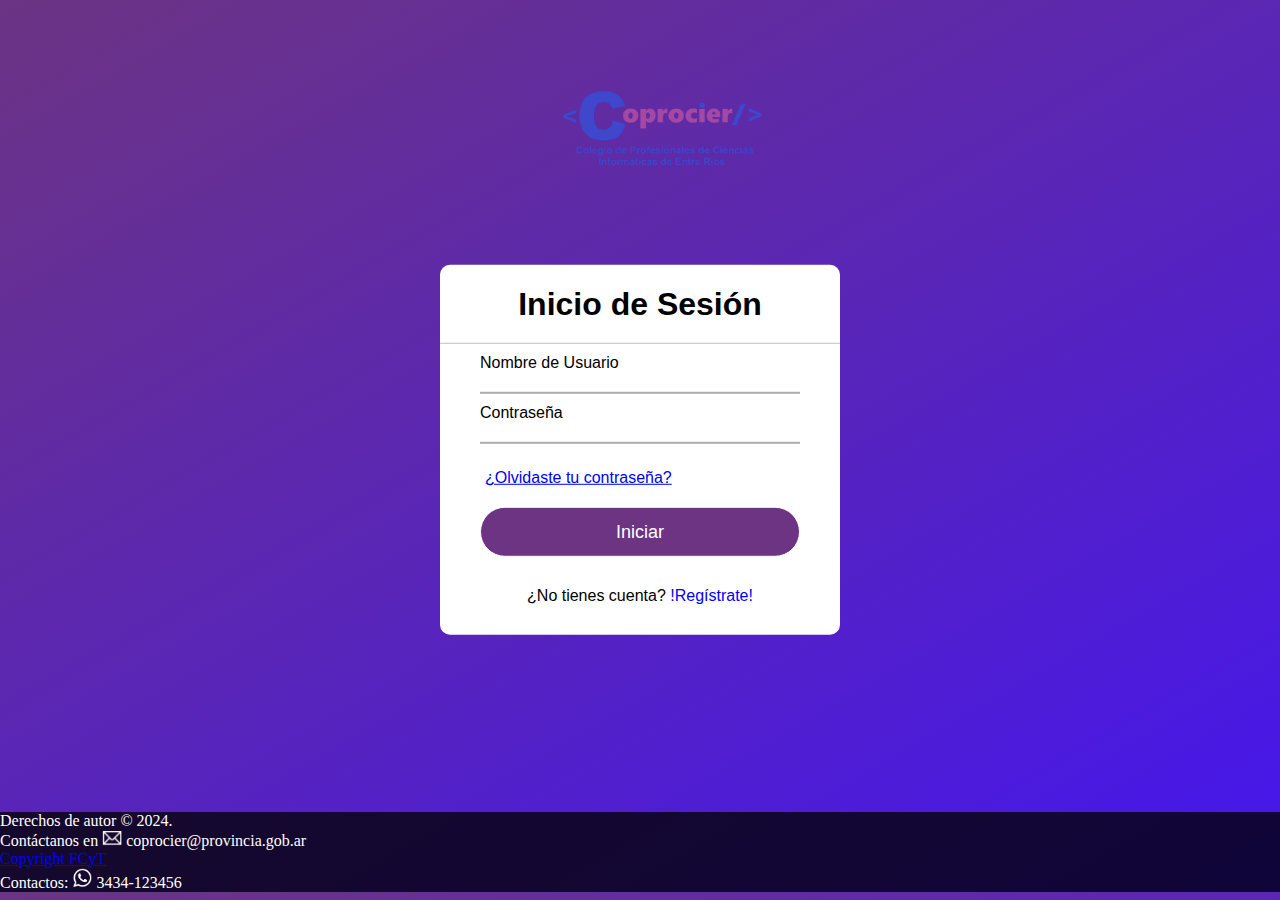
<file: index.html>
<!DOCTYPE html>

<html lang="es">

<head>

    <meta charset="UTF-8">

    <meta http-equiv="X-UA-Compatible" content="IE=edge">

    <meta name="viewport" content="width=device-width, initial-scale=1.0">

    <title>¡Bienvenido a Coprocier!</title>

    <link rel="stylesheet" href="style.css">

</head>

<body>
    
    <div class="logo">
        <img src="Copro.png" width="201" height="78" alt="Logo Coprocier" title="Logo Coprocier">
    </div>
    
    <div class="formulario">

        <h1>Inicio de Sesión</h1>

        <form method="post">

            <div class="username">

                <input type="text" required size="20" maxlength="20">

                <label>Nombre de Usuario</label>

            </div>

            <div class="username">

                <input type="password" required size="20" maxlength="20">

                <label>Contraseña</label>

            </div>

            <div class="recordar">
                <a href="recuperar.html">¿Olvidaste tu contraseña?</a>
                
            </div>


            <a href="pagina.html"><input type="button" value="Iniciar" ></a>

            <div class="registrarse">

                ¿No tienes cuenta? <a href="registro.html">!Regístrate!</a>

            </div>

        </form>

    

    </div>
    
    <div class="contFooter" ></div>
        <footer class="footer">
            <label title="Copyright">Derechos de autor © 2024.</label> <br>
            <label title="Correo">Contáctanos en <img src="pngCorreo.png" alt="Correo" width="20" height="16"> coprocier@provincia.gob.ar</label> <br>
            <label title="Sitio de la FCyT"><a href="https://fcyt.uader.edu.ar/" target="_blank">Copyright FCyT</a></label> <br>
            <label title="Whatsapp">Contactos: <img src="pngWsp.png" alt="WhatsApp" width="20" height="20"> 3434-123456</label> <br>
        </footer>
    </div>

<body>


<html>
</file>
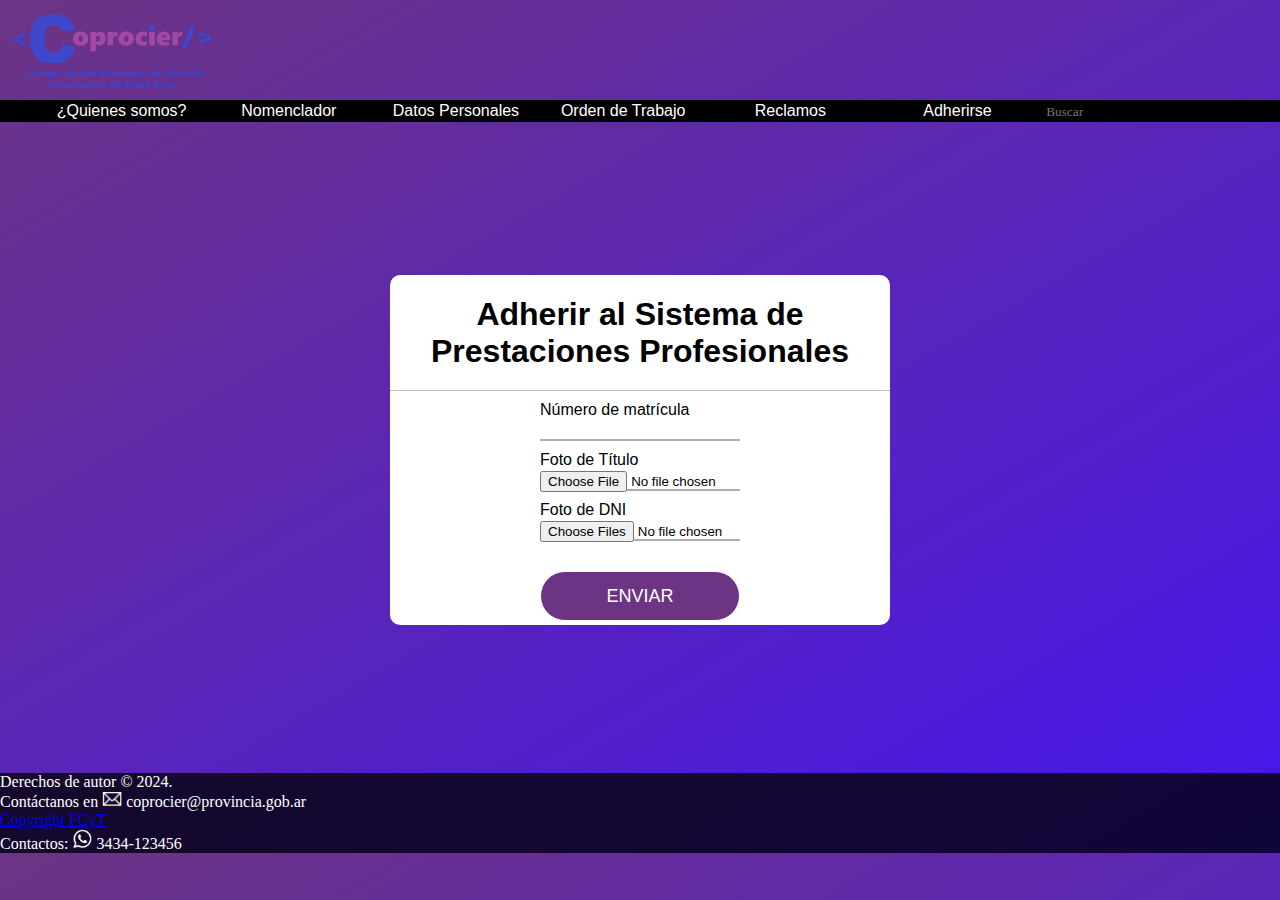
<file: Adherirse.html>
<!DOCTYPE html>
<html lang="en">
<head>
    <meta charset="UTF-8">
    <meta name="viewport" content="width=device-width, initial-scale=1.0">
    <link rel="stylesheet" href="Reclamos.css">
    <title>Document</title>
</head>
<body>
    <div class="logo">
        <a href="pagina.html"><img src="Copro.png" width="201" height="78" alt="Logo Coprocier" title="Logo Coprocier"></a>
    </div>
    <nav class="barraNavegacion">
        <ul>
            <li><a href="pagina.html"><input type="button" value="¿Quienes somos?" class="botonesNavegacion" title="¿Quienes somos?"></a></li>

            <li><a href="Nomenclador.html"><input type="button" value="Nomenclador" class="botonesNavegacion" title="Nomenclador"></a></li>

            <li><a href="datosPersonales.html"><input type="button" value="Datos Personales"class="botonesNavegacion" title="Datos Personales"></a></li>

            <li><a href="ordenTrabajo.html"><input type="button" value="Orden de Trabajo"class="botonesNavegacion" title="Orden de Trabajo"></a></li>

            <li><a href="Reclamos.html"><input type="button" value="Reclamos"class="botonesNavegacion" title="Reclamos"></a></li>

            <li><a href="Adherirse.html"><input type="button" value="Adherirse"class="botonesNavegacion" title="Adherirse"></a></li>

            <li><input type="text" value="" placeholder="Buscar"class="buscador" title="Buscar"></li>
        </ul>
    </nav>
    <div class="contenedorOrden">
        <h1>
            Adherir al Sistema de Prestaciones Profesionales  
        </h1>
        <form action="post">
            <div>
                <input type="text" required>
                <label>Número de matrícula</label>
            </div>
            <div>
                <input type="file" value="Titulo">
                <label>Foto de Título</label>
            </div>

            <div>
                <input type="file" value="dniFrente" multiple>
                <label>Foto de DNI</label>
            </div>

            <input type="submit" value="ENVIAR">
            
        </form>
    </div>

    <div >
        <footer class="footer">
            <label title="Copyright">Derechos de autor © 2024.</label> <br>
            <label title="Correo">Contáctanos en <img src="pngCorreo.png" alt="Correo" width="20" height="16"> coprocier@provincia.gob.ar</label> <br>
            <label title="Sitio de la FCyT"><a href="https://fcyt.uader.edu.ar/" target="_blank">Copyright FCyT</a></label> <br>
            <label title="Whatsapp">Contactos: <img src="pngWsp.png" alt="WhatsApp" width="20" height="20"> 3434-123456</label> <br>
        </footer>

    </div>

    </body>
</html>
</file>
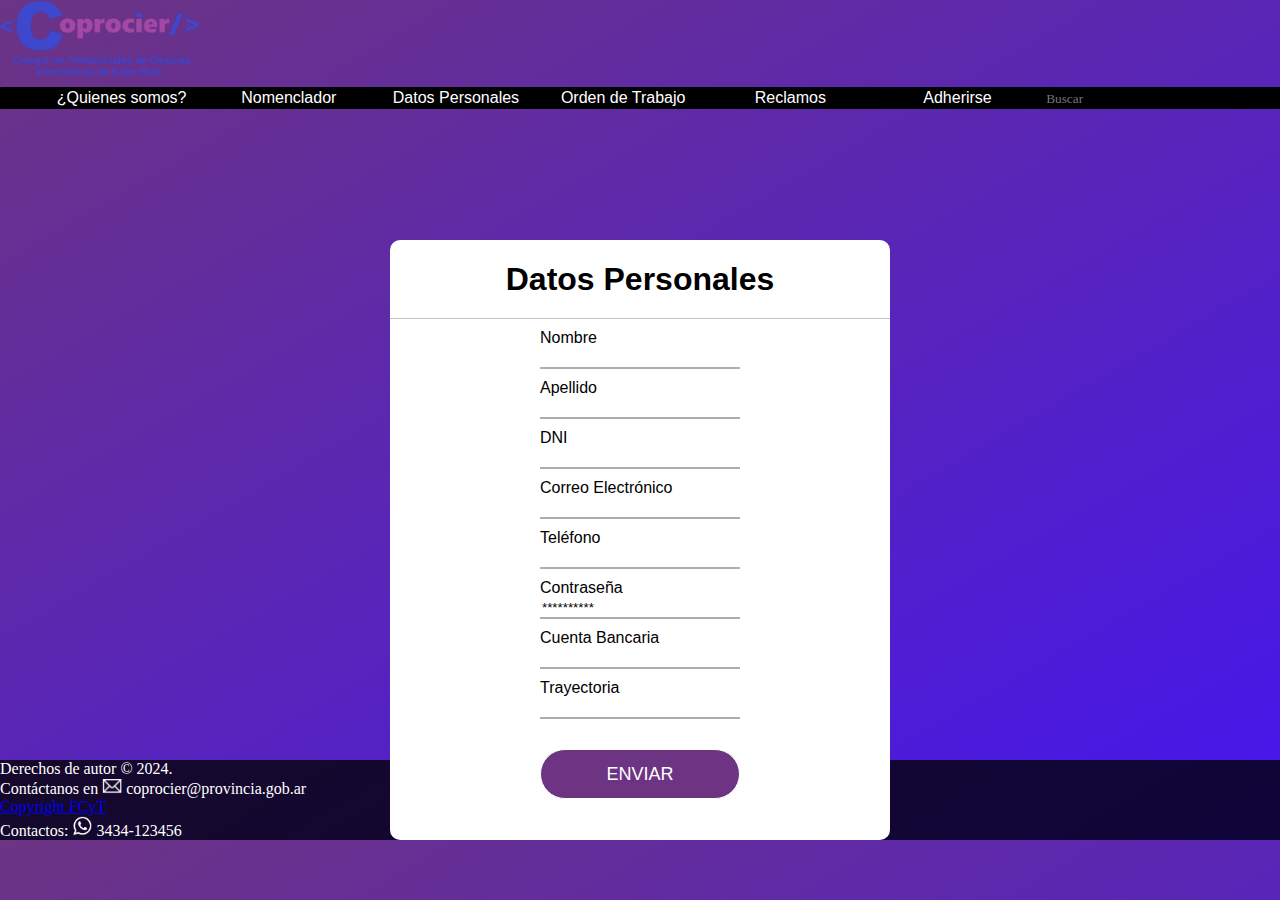
<file: datosPersonales.html>
<!DOCTYPE html>
<html lang="en">
<head>
    <meta charset="UTF-8">
    <meta name="viewport" content="width=device-width, initial-scale=1.0">
    <link rel="stylesheet" href="styleDatosPersonales.css">
    <title>Document</title>
</head>
<body>
    <div>
        <a href="pagina.html"><img src="Copro.png" width="201" height="78" alt="Logo Coprocier" title="Logo Coprocier"></a>
    </div>

    <nav class="barraNavegacion">
        <ul>
            <li><a href="pagina.html"><input type="button" value="¿Quienes somos?" class="botonesNavegacion" title="¿Quienes somos?"></a></li>

            <li><a href="Nomenclador.html"><input type="button" value="Nomenclador" class="botonesNavegacion" title="Nomenclador"></a></li>

            <li><a href="datosPersonales.html"><input type="button" value="Datos Personales"class="botonesNavegacion" title="Datos Personales"></a></li>

            <li><a href="ordenTrabajo.html"><input type="button" value="Orden de Trabajo"class="botonesNavegacion" title="Orden de Trabajo"></a></li>

            <li><a href="Reclamos.html"><input type="button" value="Reclamos"class="botonesNavegacion" title="Reclamos"></a></li>

            <li><a href="Adherirse.html"><input type="button" value="Adherirse"class="botonesNavegacion" title="Adherirse"></a></li>

            <li><input type="text" value="" placeholder="Buscar"class="buscador" title="Buscar"></li>
        </ul>
    </nav>

    <div class="contenedorOrden">
        <h1>
            Datos Personales  
        </h1>
        <form action="post">
            <div>
                <input type="text" required>
                <label>Nombre</label>
            </div>

            <div>
                <input type="text" required>
                <label>Apellido</label>
            </div>

            <div>
                <input type="text">
                <label>DNI</label>
            </div>
            <div>
                <input type="email">
                <label>Correo Electrónico</label>
            </div>
            <div>
                <input type="text">
                <label>Teléfono</label>
            </div>
            <div>
                <input type="pasword" value="**********">
                <label >Contraseña</label>
            </div>
           
            <div>
                <input type="text">
                <label >Cuenta Bancaria</label>
            </div>
            <div>
                <input type="text">
                <label >Trayectoria</label>
            </div>
           
            <input type="submit" value="ENVIAR">
        </div>
        </form>
    </div>
</div>

<div >
        <footer class="footer">
            <label title="Copyright">Derechos de autor © 2024.</label> <br>
            <label title="Correo">Contáctanos en <img src="pngCorreo.png" alt="Correo" width="20" height="16"> coprocier@provincia.gob.ar</label> <br>
            <label title="Sitio de la FCyT"><a href="https://fcyt.uader.edu.ar/" target="_blank">Copyright FCyT</a></label> <br>
            <label title="Whatsapp">Contactos: <img src="pngWsp.png" alt="WhatsApp" width="20" height="20"> 3434-123456</label> <br>
        </footer>
</div>

</body>
</html>
</file>
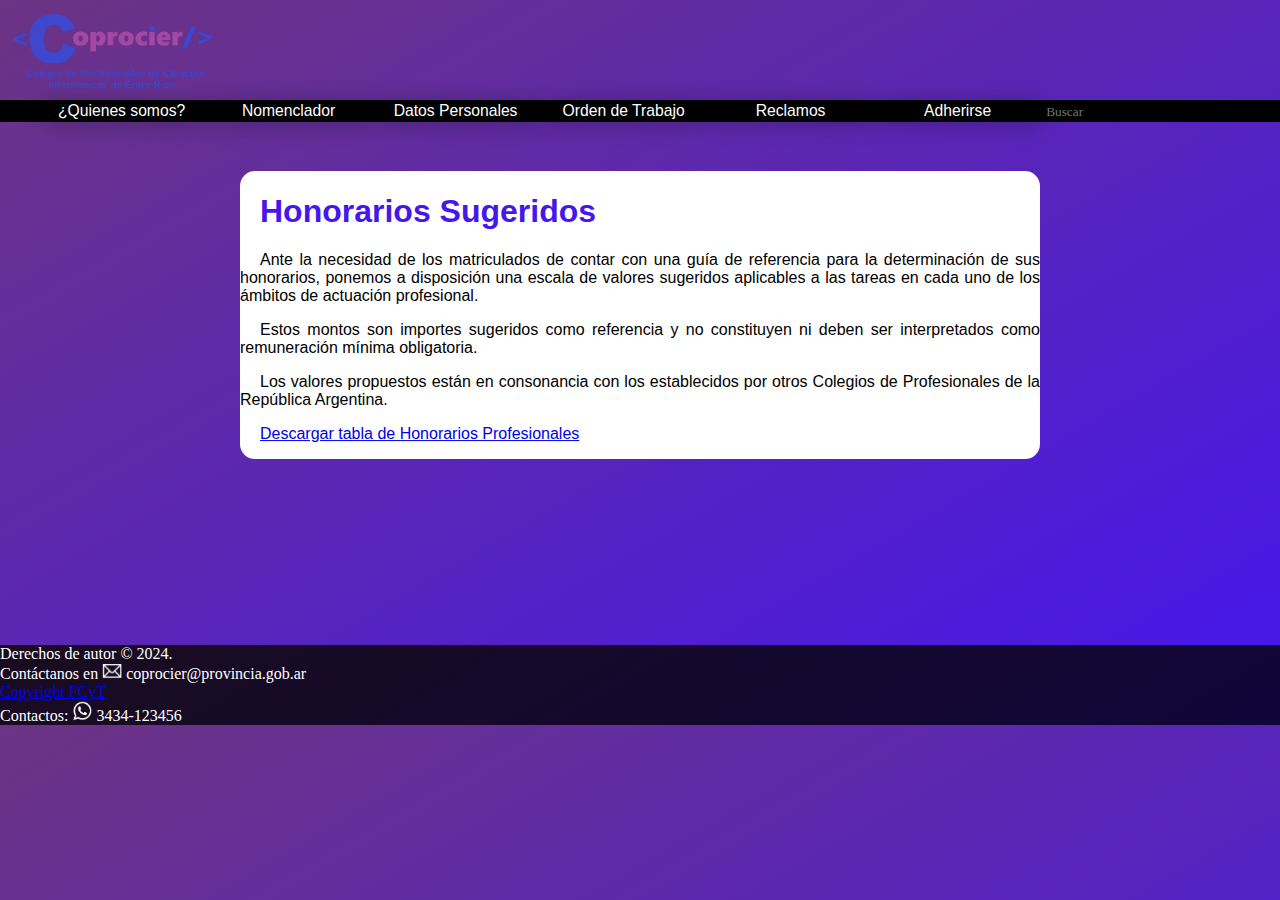
<file: Nomenclador.html>
<!DOCTYPE html>
<html lang="en">
<head>
    <meta charset="UTF-8">
    <meta name="viewport" content="width=device-width, initial-scale=1.0">
    <title>Nomenclador</title>
    <link rel="stylesheet" href="styleNom.css">
</head>
<body>
    <div>
        <a href="pagina.html"><img src="Copro.png" width="201" height="78" alt="Logo Coprocier" title="Logo Coprocier" class="logo"></a>
    </div>

    <nav class="barraNavegacion">
        <ul>
            <li><a href="pagina.html"><input type="button" value="¿Quienes somos?" class="botonesNavegacion" title="¿Quienes somos?"></a></li>

            <li><a href="Nomenclador.html"><input type="button" value="Nomenclador" class="botonesNavegacion" title="Nomenclador"></a></li>

            <li><a href="datosPersonales.html"><input type="button" value="Datos Personales"class="botonesNavegacion" title="Datos Personales"></a></li>

            <li><a href="ordenTrabajo.html"><input type="button" value="Orden de Trabajo"class="botonesNavegacion" title="Orden de Trabajo"></a></li>

            <li><a href="Reclamos.html"><input type="button" value="Reclamos"class="botonesNavegacion" title="Reclamos"></a></li>

            <li><a href="Adherirse.html"><input type="button" value="Adherirse"class="botonesNavegacion" title="Adherirse"></a></li>

            <li><input type="text" value="" placeholder="Buscar"class="buscador" title="Buscar"></li>
        </ul>
    </nav>

    <div class="SeccionNomenclador">
        <h1>Honorarios Sugeridos</h1>
            <div>
                <p>Ante la necesidad de los matriculados de contar con una guía de referencia para la determinación de sus honorarios, ponemos a disposición una escala de valores sugeridos aplicables a las tareas en cada uno de los ámbitos de actuación profesional.</p>
                <p>Estos montos son importes sugeridos como referencia y no constituyen ni deben ser interpretados como remuneración mínima obligatoria.</p>
                <p>Los valores propuestos están en consonancia con los establecidos por otros Colegios de Profesionales de la República Argentina.</p>
            </div>
            <div>
                <p><a href="Honorarios.pdf" target="_blank ">Descargar tabla de Honorarios Profesionales</a></p>
            </div>
    </div>

    <div class="contFooter">
        <footer class="footer">
            <label title="Copyright">Derechos de autor © 2024.</label> <br>
            <label title="Correo">Contáctanos en <img src="pngCorreo.png" alt="Correo" width="20" height="16"> coprocier@provincia.gob.ar</label> <br>
            <label title="Sitio de la FCyT"><a href="https://fcyt.uader.edu.ar/" target="_blank">Copyright FCyT</a></label> <br>
            <label title="Whatsapp">Contactos: <img src="pngWsp.png" alt="WhatsApp" width="20" height="20"> 3434-123456</label> <br>
        </footer>
    </div>
</body>
</html>
</file>
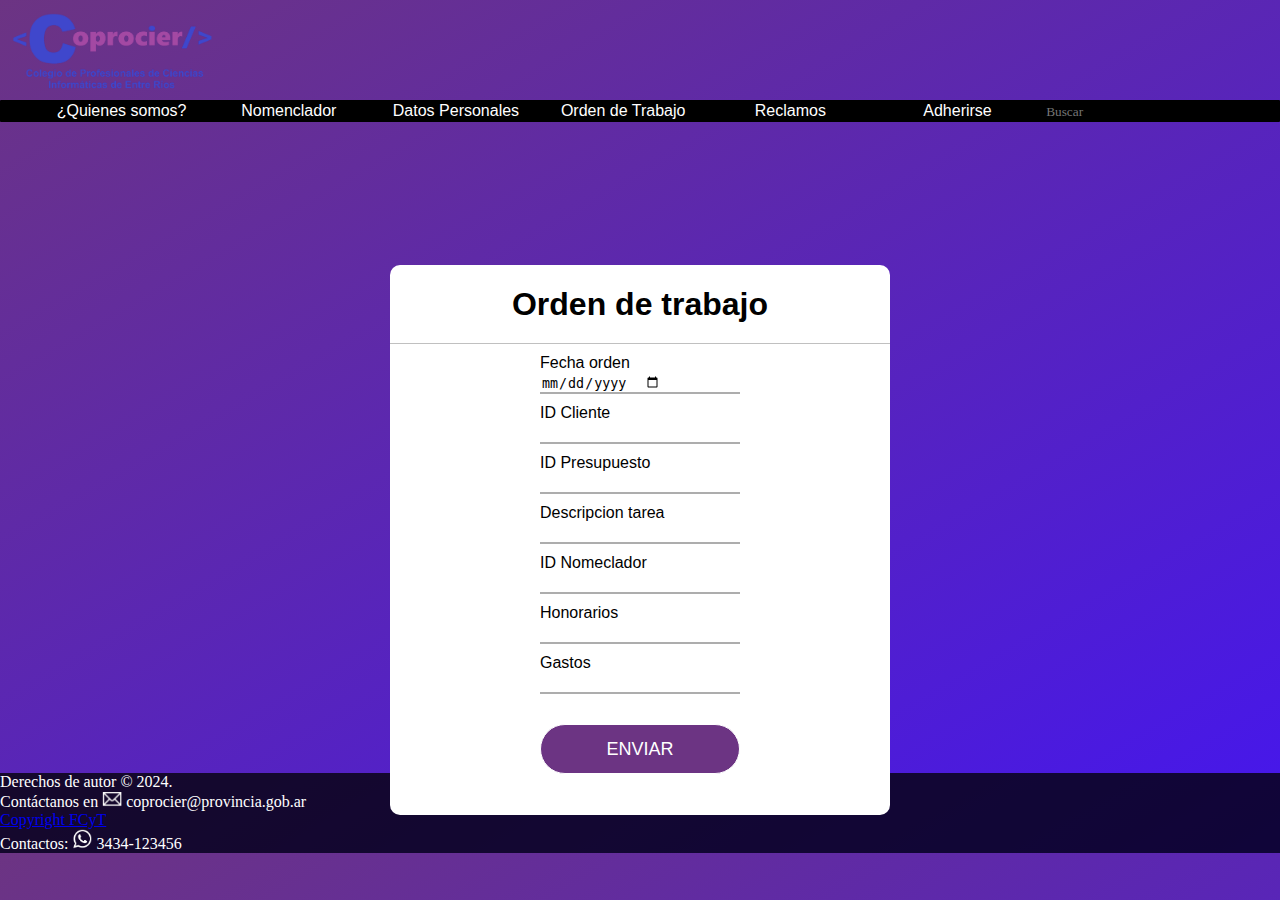
<file: ordenTrabajo.html>
<!DOCTYPE html>
<html lang="en">
<head>
    <meta charset="UTF-8">
    <meta name="viewport" content="width=device-width, initial-scale=1.0">
    <link rel="stylesheet" href="ordenTrabajo.css">
    <title>Document</title>
</head>
<body>
    <div class="logo">
        <a href="pagina.html"><img src="Copro.png" width="201" height="78" alt="Logo Coprocier" title="Logo Coprocier"></a>
    </div>
    <nav class="barraNavegacion">
        <ul>
            <li><a href="pagina.html"><input type="button" value="¿Quienes somos?" class="botonesNavegacion" title="¿Quienes somos?"></a></li>

            <li><a href="Nomenclador.html"><input type="button" value="Nomenclador" class="botonesNavegacion" title="Nomenclador"></a></li>

            <li><a href="datosPersonales.html"><input type="button" value="Datos Personales"class="botonesNavegacion" title="Datos Personales"></a></li>

            <li><a href="ordenTrabajo.html"><input type="button" value="Orden de Trabajo"class="botonesNavegacion" title="Orden de Trabajo"></a></li>

            <li><a href="Reclamos.html"><input type="button" value="Reclamos"class="botonesNavegacion" title="Reclamos"></a></li>

            <li><a href="Adherirse.html"><input type="button" value="Adherirse"class="botonesNavegacion" title="Adherirse"></a></li>

            <li><input type="text" value="" placeholder="Buscar"class="buscador" title="Buscar"></li>
        </ul>
    </nav>
    <div class="contenedorOrden">
        <h1>
            Orden de trabajo    
        </h1>
        <form action="post">
            <div class="date">
                <input type="date" required width="100">
                <label>Fecha orden</label>
            </div>
            <div>
                <input type="text" required>
                <label>ID Cliente</label>
            </div>

            <div>
                <input type="text" required>
                <label>ID Presupuesto</label>
            </div>

            <div>
                <input type="text">
                <label>Descripcion tarea</label>
            </div>
            <div>
                <input type="text">
                <label>ID Nomeclador</label>
            </div>
            <div>
                <input type="text">
                <label >Honorarios</label>
            </div>
            <div>
                <input type="text">
                <label >Gastos</label>
            </div>
            <input type="submit" value="ENVIAR">
            
        </form>
    </div>
</div>

<div >
        <footer class="footer">
            <label title="Copyright">Derechos de autor © 2024.</label> <br>
            <label title="Correo">Contáctanos en <img src="pngCorreo.png" alt="Correo" width="20" height="16"> coprocier@provincia.gob.ar</label> <br>
            <label title="Sitio de la FCyT"><a href="https://fcyt.uader.edu.ar/" target="_blank">Copyright FCyT</a></label> <br>
            <label title="Whatsapp">Contactos: <img src="pngWsp.png" alt="WhatsApp" width="20" height="20"> 3434-123456</label> <br>
        </footer>
</div>

</body>
</html>
</file>
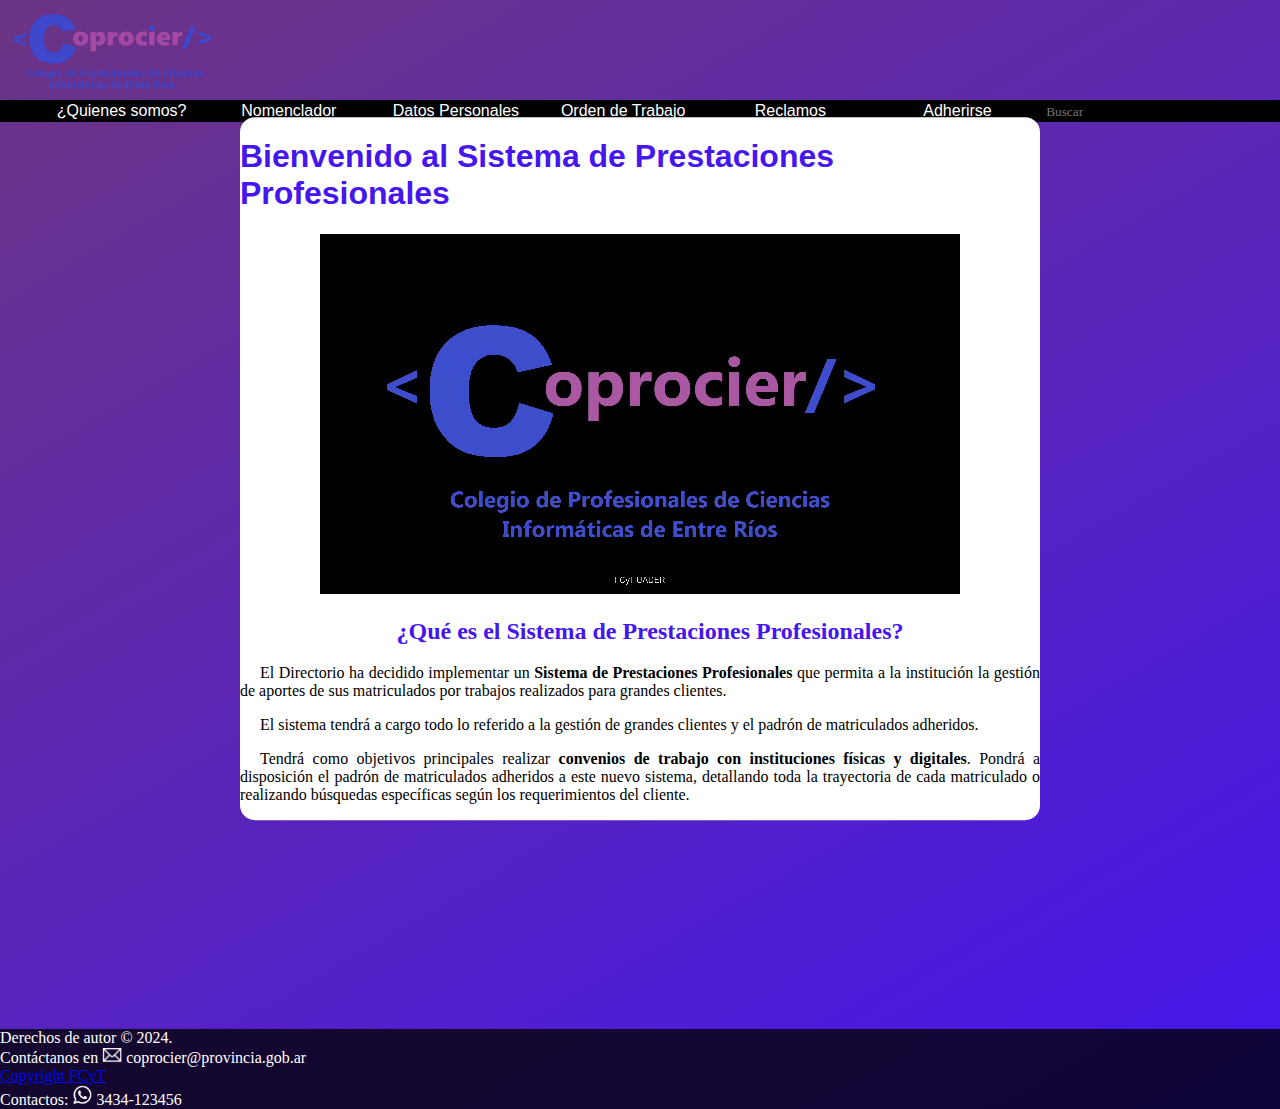
<file: pagina.html>
<!DOCTYPE html>
<html lang="en">
<head>
    <meta charset="UTF-8">
    <meta name="viewport" content="width=device-width, initial-scale=1.0">
    <title>Sistema de Gestión</title>
    <link rel="stylesheet" href="stylepag.css">
</head>

<body>
    <div>
        <a href="pagina.html"><img src="Copro.png" width="201" height="78" alt="Logo Coprocier" title="Logo Coprocier" class="logo"></a>
    </div>

    <nav class="barraNavegacion">
        <ul>
            <li><a href="pagina.html"><input type="button" value="¿Quienes somos?" class="botonesNavegacion" title="¿Quienes somos?"></a></li>

            <li><a href="Nomenclador.html"><input type="button" value="Nomenclador" class="botonesNavegacion" title="Nomenclador"></a></li>

            <li><a href="datosPersonales.html"><input type="button" value="Datos Personales"class="botonesNavegacion" title="Datos Personales"></a></li>

            <li><a href="ordenTrabajo.html"><input type="button" value="Orden de Trabajo"class="botonesNavegacion" title="Orden de Trabajo"></a></li>

            <li><a href="Reclamos.html"><input type="button" value="Reclamos"class="botonesNavegacion" title="Reclamos"></a></li>

            <li><a href="Adherirse.html"><input type="button" value="Adherirse"class="botonesNavegacion" title="Adherirse"></a></li>

            <li><input type="text" value="" placeholder="Buscar"class="buscador" title="Buscar"></li>
        </ul>
    </nav>

    <div class="Contenido">

        <h1>Bienvenido al Sistema de Prestaciones Profesionales</h1>

        <div align="center"><video src="VideoCopro.mp4" width="640" height="360" alt="Video sistema de prestaciones profesionales" title="Video Sistema de Prestaciones" poster="Coprocier fondo negro.png" loop autoplay muted></video></div>

        <div class="saraza">
            <h2 align="center">¿Qué es el Sistema de Prestaciones Profesionales?</h2>
            <p>El Directorio ha decidido implementar un<strong> Sistema de Prestaciones Profesionales</strong> que permita a la
            institución la gestión de aportes de sus matriculados por trabajos realizados para grandes clientes.</p>
            <p>El sistema tendrá a cargo todo lo referido a la gestión de grandes clientes y el padrón de
                matriculados adheridos.</p>
            <p>Tendrá como objetivos principales realizar<strong> convenios de trabajo con instituciones
            físicas y digitales</strong>. Pondrá a disposición el padrón de matriculados adheridos a este nuevo sistema,
            detallando toda la trayectoria de cada matriculado o realizando búsquedas específicas según los
            requerimientos del cliente.</p>
        </div>
    </div>       
    <div class="contFooter" ></div>
        <footer class="footer">
            <label title="Copyright">Derechos de autor © 2024.</label> <br>
            <label title="Correo">Contáctanos en <img src="pngCorreo.png" alt="Correo" width="20" height="16"> coprocier@provincia.gob.ar</label> <br>
            <label title="Sitio de la FCyT"><a href="https://fcyt.uader.edu.ar/" target="_blank">Copyright FCyT</a></label> <br>
            <label title="Whatsapp">Contactos: <img src="pngWsp.png" alt="WhatsApp" width="20" height="20"> 3434-123456</label> <br>
        </footer>
    </div>
    
    

</body>
</html>
</file>
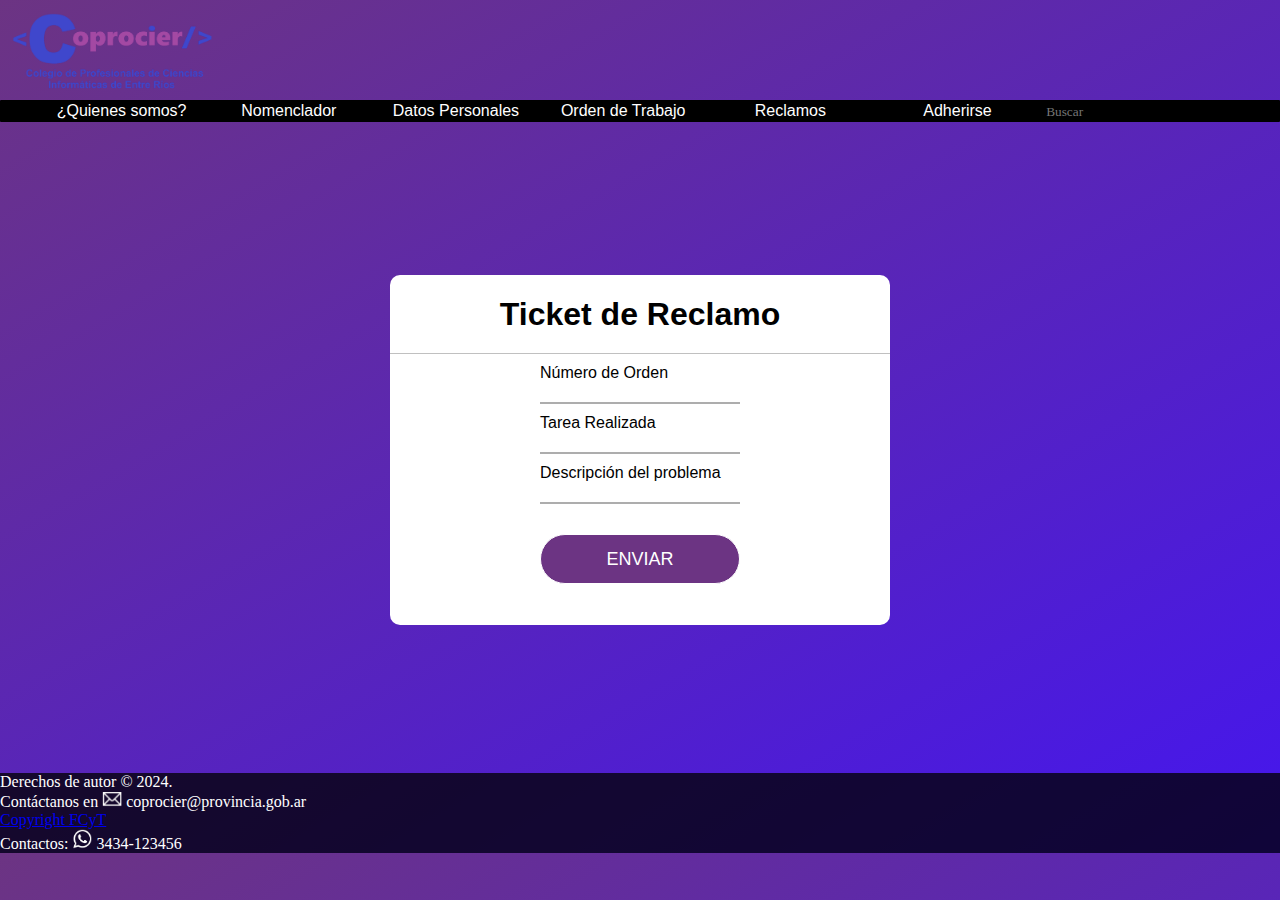
<file: Reclamos.html>
<!DOCTYPE html>
<html lang="en">
<head>
    <meta charset="UTF-8">
    <meta name="viewport" content="width=device-width, initial-scale=1.0">
    <link rel="stylesheet" href="Reclamos.css">
    <title>Document</title>
</head>
<body>
    <div class="logo">
        <a href="pagina.html"><img src="Copro.png" width="201" height="78" alt="Logo Coprocier" title="Logo Coprocier"></a>
    </div>
    <nav class="barraNavegacion">
        <ul>
            <li><a href="pagina.html"><input type="button" value="¿Quienes somos?" class="botonesNavegacion" title="¿Quienes somos?"></a></li>

            <li><a href="Nomenclador.html"><input type="button" value="Nomenclador" class="botonesNavegacion" title="Nomenclador"></a></li>

            <li><a href="datosPersonales.html"><input type="button" value="Datos Personales"class="botonesNavegacion" title="Datos Personales"></a></li>

            <li><a href="ordenTrabajo.html"><input type="button" value="Orden de Trabajo"class="botonesNavegacion" title="Orden de Trabajo"></a></li>

            <li><a href="Reclamos.html"><input type="button" value="Reclamos"class="botonesNavegacion" title="Reclamos"></a></li>

            <li><a href="Adherirse.html"><input type="button" value="Adherirse"class="botonesNavegacion" title="Adherirse"></a></li>

            <li><input type="text" value="" placeholder="Buscar"class="buscador" title="Buscar"></li>
        </ul>
    </nav>
    <div class="contenedorOrden">
        <h1>
            Ticket de Reclamo  
        </h1>
        <form action="post">
            <div>
                <input type="text" required>
                <label>Número de Orden</label>
            </div>
            <div>
                <input type="text" required>
                <label>Tarea Realizada</label>
            </div>

            <div>
                <input type="text" required>
                <label>Descripción del problema</label>
            </div>

            <input type="submit" value="ENVIAR">
            
        </form>
    </div>

    <div >
        <footer class="footer">
            <label title="Copyright">Derechos de autor © 2024.</label> <br>
            <label title="Correo">Contáctanos en <img src="pngCorreo.png" alt="Correo" width="20" height="16"> coprocier@provincia.gob.ar</label> <br>
            <label title="Sitio de la FCyT"><a href="https://fcyt.uader.edu.ar/" target="_blank">Copyright FCyT</a></label> <br>
            <label title="Whatsapp">Contactos: <img src="pngWsp.png" alt="WhatsApp" width="20" height="20"> 3434-123456</label> <br>
        </footer>

    </div>

    </body>
</html>
</file>
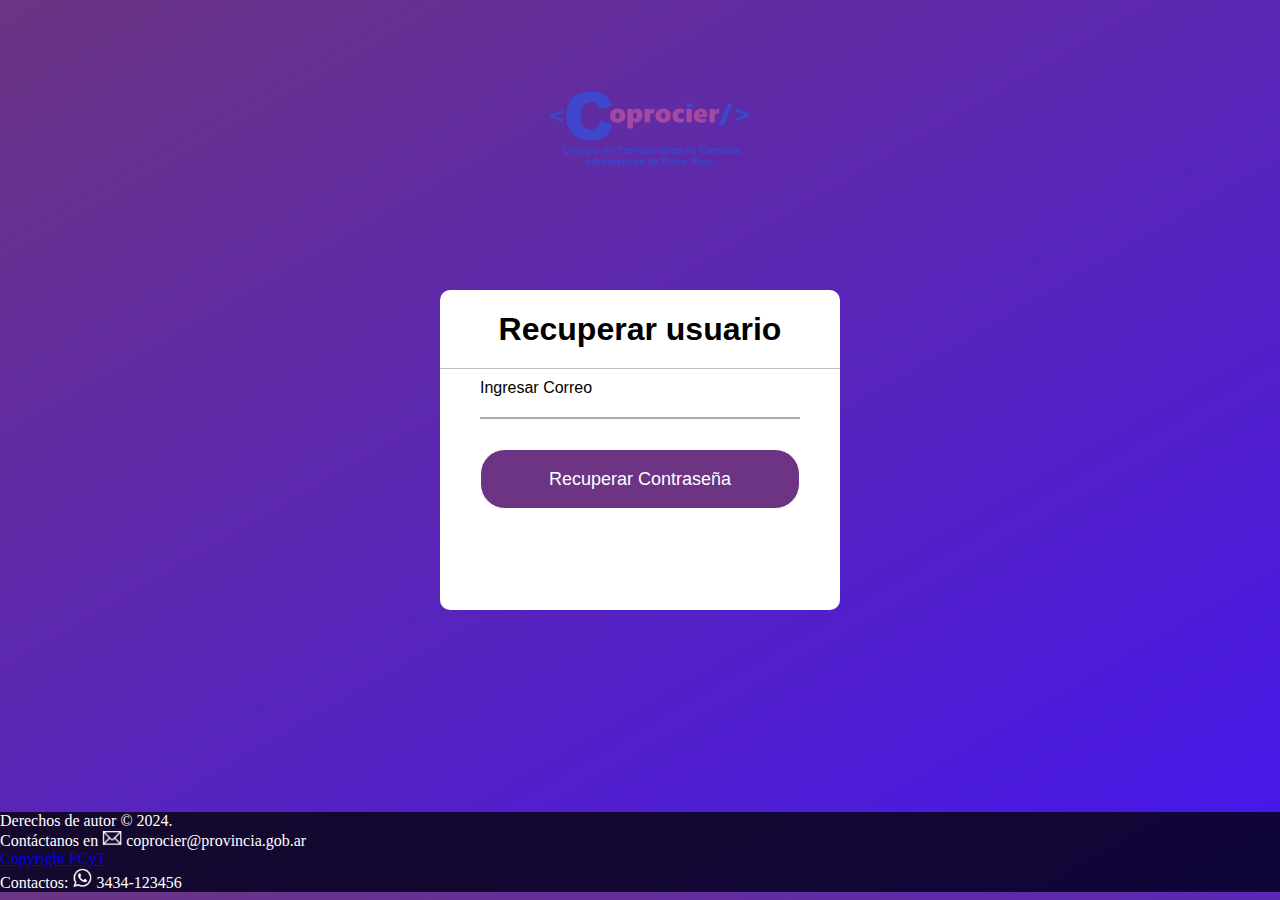
<file: recuperar.html>
<!DOCTYPE html>

<html lang="es">

<head>

    <meta charset="UTF-8">

    <meta http-equiv="X-UA-Compatible" content="IE=edge">

    <meta name="viewport" content="width=device-width, initial-scale=1.0">

    <title>Bienvenido!</title>

    <link rel="stylesheet" href="styleRec.css">

</head>

<body>
    <div class="logo">
        <a href="index.html"><img src="Copro.png" width="201" height="78" alt="Logo Coprocier" title="Logo Coprocier"></a>
    </div>
    <div class="formularioRecuperar">
        <h1>Recuperar usuario</h1>
            <form action="post">
                <div class="email">
                    <label>Ingresar Correo</label>
                    <input type="email">
                </div>

                <button class="btn1">
                    Recuperar Contraseña
                </button>
            </form>
    </div>
    <footer class="footer">
        <label title="Copyright">Derechos de autor © 2024.</label> <br>
        <label title="Correo">Contáctanos en <img src="pngCorreo.png" alt="Correo" width="20" height="16"> coprocier@provincia.gob.ar</label> <br>
        <label title="Sitio de la FCyT"><a href="https://fcyt.uader.edu.ar/" target="_blank">Copyright FCyT</a></label> <br>
        <label title="Whatsapp">Contactos: <img src="pngWsp.png" alt="WhatsApp" width="20" height="20"> 3434-123456</label> <br>
    </footer>
<body>

<html>
</file>
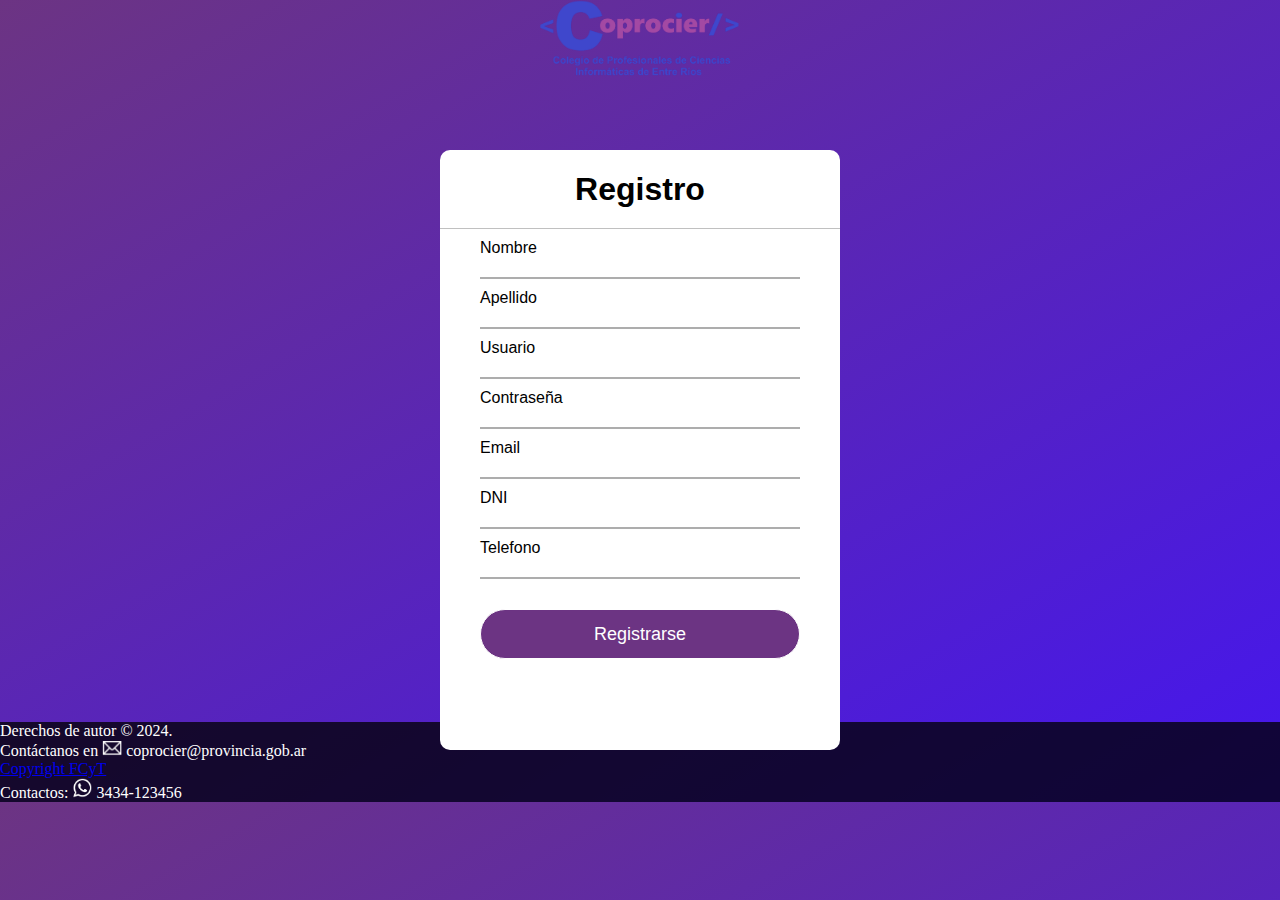
<file: registro.html>
<!DOCTYPE html>

<html lang="es">

<head>

    <meta charset="UTF-8">

    <meta http-equiv="X-UA-Compatible" content="IE=edge">

    <meta name="viewport" content="width=device-width, initial-scale=1.0">

    <title>Bienvenido!</title>

    <link rel="stylesheet" href="styleReg.css">

</head>

<body>
    <div align="center">
        <a href="index.html"><img src="Copro.png" width="201" height="78" alt="Logo Coprocier" title="Logo Coprocier"></a>
    </div>
    <div class="registro">
        <h1>
            Registro
        </h1>
        <form action="post">
            
            <div>
                <input type="text" required>
                <label>Nombre</label>
            </div>
            <div>
                <input type="text" required>
                <label>Apellido</label>
            </div>

            <div>
                <input type="text" required>
                <label>Usuario</label>
            </div>

            <div>
                <input type="password" required>
                <label>Contraseña</label>
            </div>

            <div>
                <input type="email" required>
                <label>Email</label>
            </div>

            <div>
                <input type="text" required>
                <label>DNI</label>
            </div>

            <div>
                <input type="tel" required>
                <label>Telefono</label>
            </div>
            <input type="submit" value="Registrarse">
            
        </form>

    </div>

</div>

<div class="contFooter" >
        <footer class="footer">
            <label title="Copyright">Derechos de autor © 2024.</label> <br>
            <label title="Correo">Contáctanos en <img src="pngCorreo.png" alt="Correo" width="20" height="16"> coprocier@provincia.gob.ar</label> <br>
            <label title="Sitio de la FCyT"><a href="https://fcyt.uader.edu.ar/" target="_blank">Copyright FCyT</a></label> <br>
            <label title="Whatsapp">Contactos: <img src="pngWsp.png" alt="WhatsApp" width="20" height="20"> 3434-123456</label> <br>
        </footer>
    </div>
<body>

<html>
</file>
<file: style.css>
body {

    margin: 0;

    padding: 0;

    font-family: 'Trebuchet MS', 'Lucida Sans Unicode', 'Lucida Grande', 'Lucida Sans', Arial, sans-serif;

    background: linear-gradient(150deg, #6C3483, #4516ee);

    height: 80%;

}

.logo
{
    margin-top: 7%;
    margin-left: 44%;
}

.formulario{

    position: absolute;

    top: 50%;

    left: 50%;

    transform: translate(-50%, -50%);

    width: 400px;

    background: white;

    border-radius: 10px;

}



.formulario h1{

    text-align: center;

    padding: 0 0 20px 0;

    border-bottom: 1px solid silver;

}




.formulario form{

    padding: 0 40px;

    box-sizing: border-box;

}



form .username{

    position: relative;

    border-bottom: 2px solid #adadad;

    margin: 30px 0;

}



.username input{

    position: absolute; /* Cambia la posición respecto al contenedor más cercano con posición no estática */
    
    top: 0px;          /* Mueve 20px desde la parte superior del contenedor */
    
    left: 0px; 

    font-size: 10 px;

    border: none;

    background:none ;

    outline: none;

}



.username label{

    position: relative;

    top: -20px;

    left: 0px;

    color: #000000;

    transform: translateY(-50%);

    font-size: 16px;

    pointer-events: none;

    transition: .5s;

}



.username span::before {

    content: '';

    position: absolute;

    top: 40px;

    left: 0;

    width: 100%;

    height: 2px;

    background: #6C3483;

    transition: .5s;

}

.recordar{

    margin: -5px 0 20px 5px;

    color: blue;

    cursor: pointer;

}



.recordar:hover {

    text-decoration: underline;

}



input[type="button"]{

    justify-content: center;

    width: 100%;

    height: 50px;

    border: 1px solid;

    background: #6C3483;

    border-radius: 25px;

    font-size: 18px;

    color: rgb(255, 255, 255);

    cursor: pointer;

    outline: none;

}



input[type="button"]:hover{

    justify-content: center;

    border-color: rgb(119, 40, 221);

    transition: .5s;

}



.registrarse{

margin: 30px 0;

text-align: center;

font-size: 16px;

color: black;

}



.registrarse a{

    color: blue;

    text-decoration: none;

}



.registrarse a:hover {

    text-decoration: underline;

}

.footer
{
    margin-top: 50%;
    border-top: 0px solid black;
    width:100%;
    background-color:rgba(0, 0, 0, 0.76);
    color: rgb(255, 255, 255);
    font-family: 'Lucida Sans Unicode'; 
}
</file>
<file: Reclamos.css>
body {

    margin: 0;

    padding: 0;

    font-family: 'Trebuchet MS', 'Lucida Sans Unicode', 'Lucida Grande', 'Lucida Sans', Arial, sans-serif;

    background: linear-gradient(150deg, #6C3483, #4516ee);

    height: 80%;

}

.logo
{
  margin-top: 1%;

  margin-left: 1%;
}

ul li 
{
  display: inline;

  margin: 0 1px;
}

nav
{
  margin-left: 50%;

  width:100%;

  transform: translate(-50%, -50%);

  background: rgb(0, 0, 0);

  border-radius: 1px;

  font-family: 'Lucida Sans Unicode';
}

.contenedorOrden h1
{
    text-align: center;
    padding: 0 0 20px 0;
    border-bottom: 1px solid silver;
}

.buscador
{
  font-size: 15 px;

  width: 15%;

  border: none;

  background:none ;

  outline: none;

  color: rgb(255, 255, 255);

  font-family: 'Lucida Sans Unicode';
}

input[type="button"]{

  width: 13%;

  border: 1px solid rgb(0, 0, 0);

  background: #000000;

  border-radius: 0px;

  font-size: 16px;

  color: rgb(255, 255, 255);

  cursor: pointer;

  outline: none;

  font-family:Lucida Sans, Lucida Sans Regular, Lucida Grande, 'Lucida Sans Unicode', Geneva, Verdana, sans-serif;

}

input[type="button"]:hover{

  justify-content: center;

  border-color: #8616a8;

  transition: .1s;

}
.contenedorOrden
{

    position: absolute;

    top: 50%;

    left: 50%;

    transform: translate(-50%, -50%);

    width: 500px;

    height: 350px ;

    background: white;

    border-radius: 10px;

}

.contenedorOrden form{
    padding: 0 150px;

    box-sizing: border-box;
}
.contenedorOrden form div
{
    position: relative;
    border-bottom: 2px solid #adadad;
    margin: 30px 0;
}
.contenedorOrden div{
    position: relative;

    border-bottom: 2px solid #adadad;

    margin: 30px 0;
}
.contenedorOrden input
{
    position: absolute; /* Cambia la posición respecto al contenedor más cercano con posición no estática */
    
    top: 0px;          /* Mueve 20px desde la parte superior del contenedor */
    
    left: 0px; 

    font-size: 10 px;

    border: none;

    background:none ;

    outline: none;
}
.contenedorOrden label
{
    position: relative;

    top: -20px;

    left: 0px;

    color: #000000;

    transform: translateY(-50%);

    font-size: 16px;

    pointer-events: none;

    transition: .5s;
}


input[type="submit"]{

    width: 100%;

    height: 50px;

    position: relative;

    border: 1px solid;

    background: #6C3483;

    border-radius: 25px;

    font-size: 18px;

    color: rgb(255, 255, 255);

    cursor: pointer;

    outline: none;

}

input[type="submit"]:hover{

    border-color: purple;

    transition: .5s;

}

.footer{
    margin-top: 50%;
    border-top: 0px solid black;
    width:100%;
    background-color:rgba(0, 0, 0, 0.76);
    color: rgb(255, 255, 255);
    font-family: 'Lucida Sans Unicode';
}
</file>
<file: styleDatosPersonales.css>
body {

    margin: 0;

    padding: 0;

    font-family: 'Trebuchet MS', 'Lucida Sans Unicode', 'Lucida Grande', 'Lucida Sans', Arial, sans-serif;

    background: linear-gradient(150deg, #6C3483, #4516ee);

    height: 80%;

}

.logo
{
  margin-top: 1%;

  margin-left: 1%;
}

.contenedorOrden h1
{
    text-align: center;
    padding: 0 0 20px 0;
    border-bottom: 1px solid silver;
}


ul li 
{
  display: inline;

  margin: 0 1px;
}

.barraNavegacion
{
  margin-left: 50%;

  width:100%;

  transform: translate(-50%, -50%);

  background: rgb(0, 0, 0);

  border-radius: 1px;

  font-family: 'Lucida Sans Unicode';
}

.buscador
{
  font-size: 15 px;

  width: 15%;

  border: none;

  background:none ;

  outline: none;

  color: rgb(255, 255, 255);

  font-family: 'Lucida Sans Unicode';
}

input[type="button"]{

  width: 13%;

  border: 1px solid rgb(0, 0, 0);

  background: #000000;

  border-radius: 0px;

  font-size: 16px;

  color: rgb(255, 255, 255);

  cursor: pointer;

  outline: none;

  font-family:Lucida Sans, Lucida Sans Regular, Lucida Grande, 'Lucida Sans Unicode', Geneva, Verdana, sans-serif;

}

input[type="button"]:hover{

  justify-content: center;

  border-color: #8616a8;

  transition: .1s;

}
.contenedorOrden
{

    position: absolute;

    top: 60%;

    left: 50%;

    transform: translate(-50%, -50%);

    width: 500px;

    height: 600px ;
    background: white;

    border-radius: 10px;

}

.contenedorOrden form{
    padding: 0 150px;

    box-sizing: border-box;
}
.contenedorOrden form div
{
    position: relative;
    border-bottom: 2px solid #adadad;
    margin: 30px 0;
}
.contenedorOrden div{
    position: relative;

    border-bottom: 2px solid #adadad;

    margin: 30px 0;
}
.contenedorOrden input
{
    position: absolute; /* Cambia la posición respecto al contenedor más cercano con posición no estática */
    
    top: 0px;          /* Mueve 20px desde la parte superior del contenedor */
    
    left: 0px; 

    font-size: 10 px;

    border: none;

    background:none ;

    outline: none;
}
.contenedorOrden label
{
    position: relative;

    top: -20px;

    left: 0px;

    color: #000000;

    transform: translateY(-50%);

    font-size: 16px;

    pointer-events: none;

    transition: .5s;
}


input[type="submit"]{

    width: 100%;

    height: 50px;

    position: relative;

    border: 1px solid;

    background: #6C3483;

    border-radius: 25px;

    font-size: 18px;

    color: rgb(255, 255, 255);

    cursor: pointer;

    outline: none;

}

input[type="submit"]:hover{

    border-color: purple;

    transition: .5s;

}

.footer{
    margin-top: 50%;
    border-top: 0px solid black;
    width:100%;
    background-color:rgba(0, 0, 0, 0.76);
    color: rgb(255, 255, 255);
    font-family: 'Lucida Sans Unicode';
}
</file>
<file: styleNom.css>
body {
    margin: 0;
  
    padding: 0;
  
    font-family: 'Lucida Sans Unicode', 'Lucida Grande', 'Lucida Sans', Arial, sans-serif;
  
    background: linear-gradient(150deg, #6C3483, #4516ee);
  
    height: 100%;
  
}

.logo
{
  margin-top: 1%;

  margin-left: 1%;
}

h1
{
  color: #4516ee;
}

.SeccionNomenclador
{
  position: absolute;

  align-content: center;
  
  margin-top: 13%;
  
  left: 50%;
  
  transform: translate(-50%, -50%);
  
  width: 800px;
  
  background: rgb(255, 255, 255);
  
  border-radius: 15px; 

  text-align: justify;

  text-indent: 20px;
}

.botonesNavegacion { 
  transform: scale(0.98); 
  box-shadow: 3px 2px 22px 1px rgba(0, 0, 0, 0.24); 
} 

a.link
{
    color:blue;
}

a.hover
{
    color:#ff0000;
}

.contFooter{
  background: linear-gradient(150deg, #6C3483, #4516ee);

  height: 20%;

  width:100%;
}
.footer
{
  margin-top: 40%;
  width:100%;
  background-color:rgba(0, 0, 0, 0.76);
  color: rgb(255, 255, 255);
  font-family: 'Lucida Sans Unicode';
}

ul li 
{
  display: inline;

  margin: 0 1px;
}

.barraNavegacion
{
  margin-left: 50%;

  width:100%;

  transform: translate(-50%, -50%);

  background: rgb(0, 0, 0);

  border-radius: 1px;

  font-family: 'Lucida Sans Unicode';
}

.buscador
{
  font-size: 15 px;

  width: 15%;

  border: none;

  background:none ;

  outline: none;

  color: rgb(255, 255, 255);

  font-family: 'Lucida Sans Unicode';
}

input[type="button"]{

  width: 13%;

  border: 1px solid rgb(0, 0, 0);

  background: #000000;

  border-radius: 0px;

  font-size: 16px;

  color: rgb(255, 255, 255);

  cursor: pointer;

  outline: none;

  font-family:Lucida Sans, Lucida Sans Regular, Lucida Grande, 'Lucida Sans Unicode', Geneva, Verdana, sans-serif;

}

input[type="button"]:hover{

  justify-content: center;

  border-color: #8616a8;

  transition: .1s;

}
</file>
<file: ordenTrabajo.css>
body {

    margin: 0;

    padding: 0;

    font-family: 'Trebuchet MS', 'Lucida Sans Unicode', 'Lucida Grande', 'Lucida Sans', Arial, sans-serif;

    background: linear-gradient(150deg, #6C3483, #4516ee);

    height: 80%;

}

.logo
{
  margin-top: 1%;

  margin-left: 1%;
}

ul li 
{
  display: inline;

  margin: 0 1px;
}

nav
{
  margin-left: 50%;

  width:100%;

  transform: translate(-50%, -50%);

  background: rgb(0, 0, 0);

  border-radius: 1px;

  font-family: 'Lucida Sans Unicode';
}

.contenedorOrden h1
{
    text-align: center;
    padding: 0 0 20px 0;
    border-bottom: 1px solid silver;
}

.buscador
{
  font-size: 15 px;

  width: 15%;

  border: none;

  background:none ;

  outline: none;

  color: rgb(255, 255, 255);

  font-family: 'Lucida Sans Unicode';
}

input[type="button"]{

  width: 13%;

  border: 1px solid rgb(0, 0, 0);

  background: #000000;

  border-radius: 0px;

  font-size: 16px;

  color: rgb(255, 255, 255);

  cursor: pointer;

  outline: none;

  font-family:Lucida Sans, Lucida Sans Regular, Lucida Grande, 'Lucida Sans Unicode', Geneva, Verdana, sans-serif;

}

input[type="button"]:hover{

  justify-content: center;

  border-color: #8616a8;

  transition: .1s;

}
.contenedorOrden
{

    position: absolute;

    top: 60%;

    left: 50%;

    transform: translate(-50%, -50%);

    width: 500px;

    height: 550px ;

    background: white;

    border-radius: 10px;

}

.contenedorOrden form{
    padding: 0 150px;

    box-sizing: border-box;
}
.contenedorOrden form div
{
    position: relative;
    border-bottom: 2px solid #adadad;
    margin: 30px 0;
}
.contenedorOrden div{
    position: relative;

    border-bottom: 2px solid #adadad;

    margin: 30px 0;
}
.contenedorOrden input
{
    position: absolute; /* Cambia la posición respecto al contenedor más cercano con posición no estática */
    
    top: 0px;          /* Mueve 20px desde la parte superior del contenedor */
    
    left: 0px; 

    font-size: 10 px;

    border: none;

    background:none ;

    outline: none;
}
.contenedorOrden label
{
    position: relative;

    top: -20px;

    left: 0px;

    color: #000000;

    transform: translateY(-50%);

    font-size: 16px;

    pointer-events: none;

    transition: .5s;
}


input[type="submit"]{

    width: 100%;

    height: 50px;

    position: relative;

    border: 1px solid;

    background: #6C3483;

    border-radius: 25px;

    font-size: 18px;

    color: rgb(255, 255, 255);

    cursor: pointer;

    outline: none;

}

input[type="submit"]:hover{

    border-color: purple;

    transition: .5s;

}

.footer{
    margin-top: 50%;
    border-top: 0px solid black;
    width:100%;
    background-color:rgba(0, 0, 0, 0.76);
    color: rgb(255, 255, 255);
    font-family: 'Lucida Sans Unicode';
}
</file>
<file: stylepag.css>
body {

  margin: 0;

  padding: 0;

  font-family: 'Trebuchet MS', 'Lucida Sans Unicode', 'Lucida Grande', 'Lucida Sans', Arial, sans-serif;

  background: linear-gradient(150deg, #6C3483, #4516ee);

  height: 80%; /*Alto*/

  width: 100% ;

}

.Contenido h1, h2
{
  color: #4516ee;
}

.logo
{
  margin-top: 1%;

  margin-left: 1%;
}

.Contenido
{
  position:absolute;

  align-content: center;

  margin-top: 25%;

  left: 50%;

  transform: translate(-50%, -50%);

  width: 800px;

  background: rgb(255, 255, 255);

  border-radius: 15px;

}

ul li 
{
  display: inline;

  margin: 0 1px;
}

.barraNavegacion
{
  margin-left: 50%;

  width:100%;

  transform: translate(-50%, -50%);

  background: rgb(0, 0, 0);

  border-radius: 1px;

  font-family: 'Lucida Sans Unicode';
}

.buscador
{
  font-size: 15 px;

  width: 15%;

  border: none;

  background:none ;

  outline: none;

  color: rgb(255, 255, 255);

  font-family: 'Lucida Sans Unicode';
}

input[type="button"]{

  width: 13%;

  border: 1px solid rgb(0, 0, 0);

  background: #000000;

  border-radius: 0px;

  font-size: 16px;

  color: rgb(255, 255, 255);

  cursor: pointer;

  outline: none;

  font-family:Lucida Sans, Lucida Sans Regular, Lucida Grande, 'Lucida Sans Unicode', Geneva, Verdana, sans-serif;

}

input[type="button"]:hover{

  justify-content: center;

  border-color: #8616a8;

  transition: .1s;

}


.contFooter .footer{
  background: linear-gradient(150deg, #6C3483, #4516ee);

  height: 20%;

  width:10%;

}

.footer
{
  margin-top: 70%;
  border-top: 0px solid black;
  width:100%;
  background-color:rgba(0, 0, 0, 0.76);
  color: rgb(255, 255, 255);
  font-family: 'Lucida Sans Unicode';
}

.saraza
{
  text-align: justify;
  text-indent: 20px;
  font-family: 'Lucida Sans Unicode';
}
</file>
<file: styleRec.css>
body
{
    margin: 0;
    padding: 0;
    font-family: 'Trebuchet MS', 'Lucida Sans Unicode', 'Lucida Grande', 'Lucida Sans', Arial, sans-serif;
    background: linear-gradient(150deg, #6C3483, #4516ee);
    height: 100%;
}

.logo
{
    margin-top: 7%;
    margin-left: 43%;
}

.formularioRecuperar
{
    position: absolute;

    top: 50%;

    left: 50%;

    transform: translate(-50%, -50%);

    width: 400px;

    height: 320px;

    background: white;

    border-radius: 10px;

}

.formularioRecuperar h1{
    text-align: center;

    padding: 0  0 20px  0;

    border-bottom: 1px solid silver;
}
.formularioRecuperar form{
    padding: 0 40px;

    box-sizing: border-box;

}

form .email
{
    position: relative;

    border-bottom: 2px solid  #adadad;

    margin: 30px 0;
}

.email input{

    position: absolute; /* Cambia la posición respecto al contenedor más cercano con posición no estática */
    
    top: 0px;          /* Mueve 20px desde la parte superior del contenedor */
    
    left: 0px; 

    font-size: 10 px;

    border: none;

    background:none ;

    outline: none;

}
form .email{

    position: relative;

    border-bottom: 2px solid #adadad;

    margin: 30px 0;

}
.email label{

    position: relative;

    top: -20px;

    left: 0px;

    color: #000000;

    transform: translateY(-50%);

    font-size: 16px;

    pointer-events: none;

    transition: .5s;

}
.email span::before {

    content: '';

    position: absolute;

    top: 40px;

    left: 0;

    width: 100%;

    height: 2px;

    background: #6C3483;

    transition: .5s;

}

.btn1
{
    width: 80%;

    position: absolute;

    height: 60px;

    border: 1px solid;

    background: #6C3483;

    border-radius: 25px;

    font-size: 18px;

    color: rgb(255, 255, 255);

    cursor: pointer;

    outline: none;
}

.footer
{
    margin-top: 50%;
    border-top: 0px solid black;
    width:100%;
    background-color:rgba(0, 0, 0, 0.76);
    color: rgb(255, 255, 255);
    font-family: 'Lucida Sans Unicode'; 
}
</file>
<file: styleReg.css>
body {

    margin: 0;

    padding: 0;

    font-family: 'Trebuchet MS', 'Lucida Sans Unicode', 'Lucida Grande', 'Lucida Sans', Arial, sans-serif;

    background: linear-gradient(150deg, #6C3483, #4516ee);

    height: 100%;

}

.registro{
    position: absolute;

    top: 50%;

    left: 50%;

    transform: translate(-50%, -50%);

    width: 400px;

    height: 600px ;
    background: white;

    border-radius: 10px;


}
.registro h1{
    text-align: center;
    padding: 0 0 20px 0;
    border-bottom: 1px solid silver;

}
.registro form{
    padding: 0 40px;
    box-sizing: border-box;
}

.registro form input[type="submit"]{

    width: 100%;

    height: 50px;

    position: relative;

    border: 1px solid;

    background: #6C3483;

    border-radius: 25px;

    font-size: 18px;

    color: rgb(255, 255, 255);

    cursor: pointer;

    outline: none;

}

.registro form  input[type="submit"]:hover{

    border-color: purple;

    transition: .5s;

}

.registro form div{

    position: relative;

    border-bottom: 2px solid #adadad;

    margin: 30px 0;

}



.registro input{

    position: absolute; /* Cambia la posición respecto al contenedor más cercano con posición no estática */
    
    top: 0px;          /* Mueve 20px desde la parte superior del contenedor */
    
    left: 0px; 

    font-size: 10 px;

    border: none;

    background:none ;

    outline: none;

}



.registro label{

    position: relative;

    top: -20px;

    left: 0px;

    color: #000000;

    transform: translateY(-50%);

    font-size: 16px;

    pointer-events: none;

    transition: .5s;

}



.registro span::before {

    content: '';

    position: absolute;

    top: 40px;

    left: 0;

    width: 100%;

    height: 2px;

    background: #6C3483;

    transition: .5s;

}

footer
{
    margin-top: 50%;
    border-top: 0px solid black;
    width:100%;
    background-color:rgba(0, 0, 0, 0.76);
    color: rgb(255, 255, 255);
    font-family: 'Lucida Sans Unicode'; 
}
</file>
